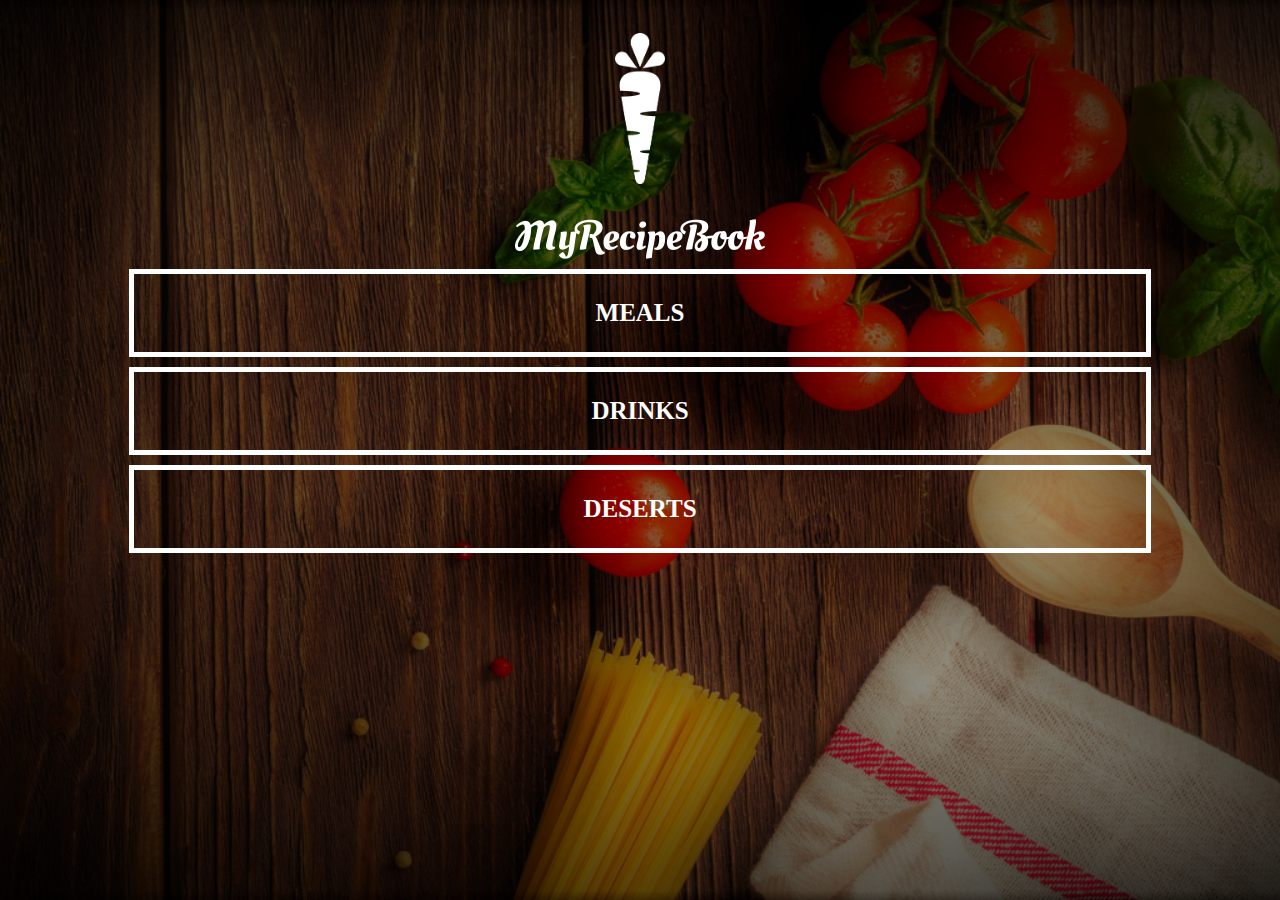
<file: index.html>
<!DOCTYPE html>
<html>
    <head>
        <title>My Recipe Book</title>
        <meta charset="UTF-8">
        <meta name="viewport" content="width=device-width, initial-scale=1.0">
        <link rel="stylesheet" href="style.css">
    </head> 
    <body class="body-home">
        <div id="home">
        
            <img src="images/logo-img.png" id="home-logo-img">
            <img src="images/logo-text.png" id="home-logo-text">

            <div class="home menu"></div>

            <a href="list-recipes.html?category=main" class="home-menu-item">
                <p>Meals</p>
            </a> 
            <a href="list-recipes.html?category=drink" class="home-menu-item">
                <p>Drinks</p>
            </a>
            <a href="list-recipes.html?category=dessert" class="home-menu-item">
                <p>Deserts</p>
            </a>  
            
        </div>
        
        </div>
    </body>
</html>
</file>
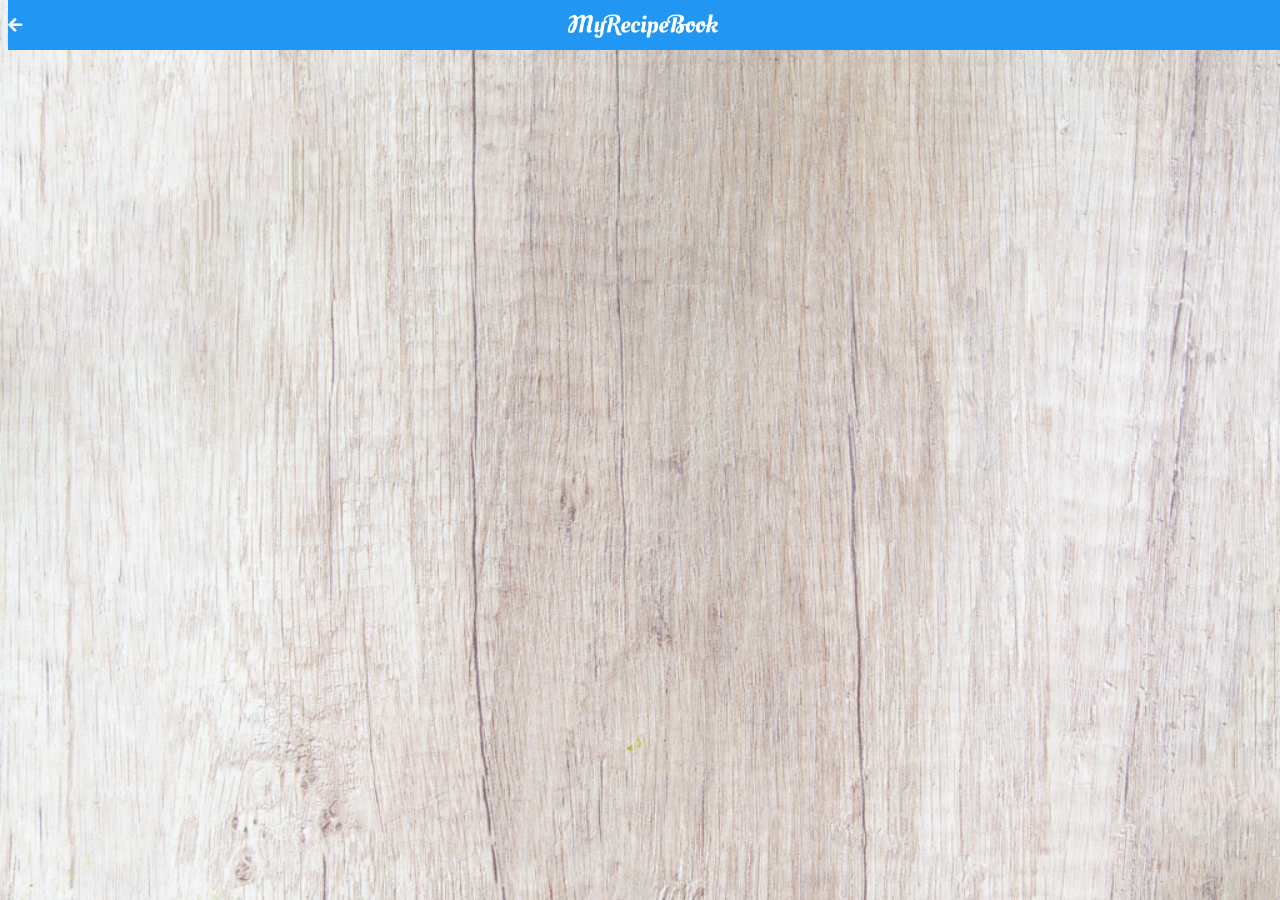
<file: list-recipes.html>
<!DOCTYPE html>
<html>
    <head>
        <title>My Recipe Book</title>
        <meta charset="UTF-8">
        <meta name="viewport" content="width=device-width, initial-scale=1.0">
        <link rel="stylesheet" href="style.css">
        <link rel="stylesheet" href="fontAwesome/css/all.css">
    </head> 
    
    <body class="body-meals" onload="getRecipeList()">
        
        <div class="header">
            <a href="index.html">
                <i class="fas fa-arrow-left"></i>
            </a>
            <img src="images/logo-text.png">
        </div>
        <div id="meals">
            
            <div class="meals-list" id="output">
            
              </div>

        </div>
        <script>
            var category = getCategory();

            function getRecipeList(){
                var rootPath = "https://mysite.itvarsity.org/api/recipe-book/";
                var fullPath = rootPath + "get-recipes/?category=" + category;

                fetch(fullPath)
                .then(function(response){
                    return response.json();
                })
                .then(function(data){
                    var output = "";
                    for(a = 0; a < data.length; a++){
                        output += `
                            <a href="show-recipe.html?id=${data[a].id}">
                                <div class="meals-list-item">
                                    <h1>${data[a].title}<i class="fas fa-chevron-circle-right"></i></h1>
                                    <p>${data[a].description}</p>   
                                </div>    
                            </a>
                        
                        `;
                        
                     } 
                     document.getElementById("output").innerHTML = output;
                })
            }

            function getCategory(){
                var url = window.location.href;
                var pos = url.search("=");
                var category = url.slice(pos + 1);

                return category;
            }

        </script>
    </body>
</html>
</file>
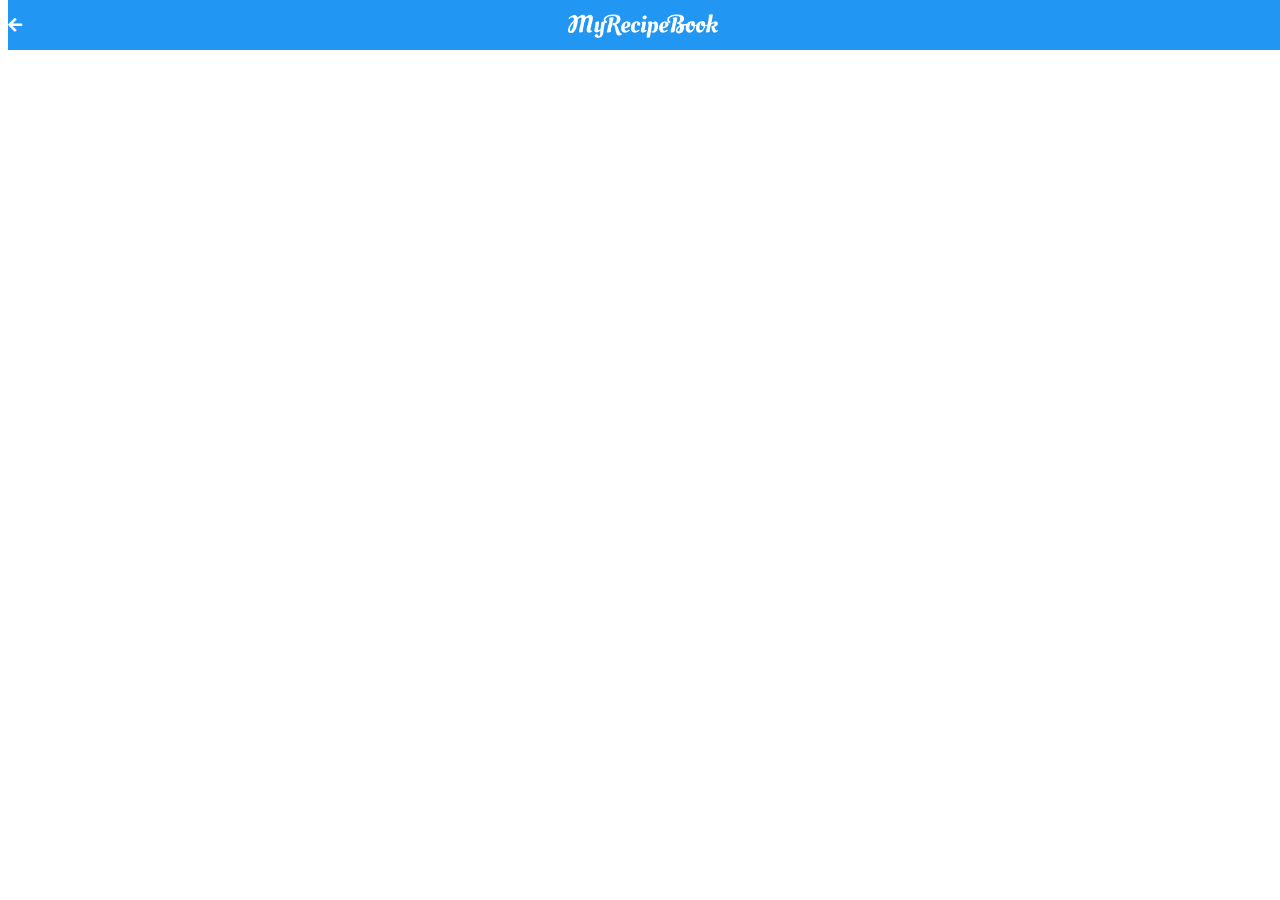
<file: show-recipe.html>
<!DOCTYPE html>
<html>
    <head>
        <title>My Recipe Book</title>
        <meta charset="UTF-8">
        <meta name="viewport" content="width=device-width, initial-scale=1.0">
        <link rel="stylesheet" href="style.css">
        <link rel="stylesheet" href="fontAwesome/css/all.css">
    </head> 
    
    <body class="body-recipes" onload="getRecipe()">
        
        <div class="header">
            <a href="#" id="back-link">
                <i class="fas fa-arrow-left"></i>
            </a>
            <img src="images/logo-text.png">
        </div>
        
        <div id="recipe">
            <div class="recipe-details" id="output">
           
            </div>
        </div>
        <script>
            var id = getId();

            function getRecipe(){
                var rootPath = "https://mysite.itvarsity.org/api/recipe-book/";
                var fullPath = rootPath + "get-recipes/?id=" + id;

                fetch(fullPath)
                    .then(function(response){
                        return response.json();
                    })
                    .then(function(data){

                        document.getElementById("back-link").href = "list-recipes.html?category=" + data[0].category;
                        var output = "";

                        output += `
                            <img src="${rootPath}uploads/${data[0].image}" />
                            <h1>${data[0].title}</h1>
                            <div class="recipe-details-ingredients">
                                <h2>Ingredients</h2>
                                <ul>
                                    ${data[0].ingredients}
                                </ul>   
                            </div>
                            <div class="recipe-details-steps">
                                <h2>Method</h2>
                                <ol>
                                    ${data[0].method}    
                                </ol>
                                </div>
                            `;
                        document.getElementById("output").innerHTML = output;
                    })
            }

            function getId(){
                var url = window.location.href;
                var pos = url.search("=");
                var id = url.slice(pos + 1);

                return id;
            }
        </script>
    </body>
</file>
<file: style.css>
html {
    height: 100%;
}

.body {
    font-family: sans-serif;
    
    margin: 0;
    padding: 0;
    
    height: 100%
}

.body-home{
    background-image: url('images/background-01-port.png');
    background-position: center;
    background-attachment: fixed;
    background-repeat: no-repeat;
    background-size: cover;
}

.body-meals{
    background-image: url('images/background-02-port.png');
    background-position: center;
    background-attachment: fixed;
    background-repeat: no-repeat;
    background-size: cover;
}

/*============ HEADER ============*/

.header {
    background-color: #2196f3;
    
    width: 100%;
    height: 50px;
    top: 0;
    
    position: fixed;
    overflow: hidden;
    
    text-align: center;

}
.header i{
    float: left;
    padding: 17px 0px 0px; 17px;
    color: #Ffffff;
}

.header img{
    width: 150px;
    padding-top: 14px;
    padding-right: 25px;
}

/*============ HOME PAGE ============*/

#home-logo-img {
    width: 50px;
    display: block;
    margin: auto;
    padding: 25px 10px 10px 10px;
    
}

#home-logo-text {
    width: auto;
    display: block;
    margin: auto;
    padding: 25px 10px 10px 10px;
}
/*============ HOME PAGE MENU ============*/

.home-menu-item {
    text-decoration: none;
    text-transform: uppercase;
    
    color: white;
    font-size: 25px;
    font-weight: bold;
    text-align: center;
    border: 5px solid white;
    
    display: block;
    margin: auto;
    margin-bottom: 10px;
    width: 80%;
}

/*============ MEALS PAGE ============*/

#meals{
    padding-top: 50px;
}

/*============ MEALS PAGE MENU ============*/

.meals-list a{
    text-decoration: none;
}

.meals-list-item {
    border: 5px solid #1a1a1a;
    margin: 10px
}
        
.meals-list-item h1 {
    font-weight: bold;
    font-size: 20px;
    color: #1a1a1a;
    padding-left: 10px
}       

.meals-list-item i{
    float: right;
    color: #1a1a1a;
    padding-right:   20px;
    
}
.meals-list-item p {
    font-size: 15px;
    font-style: italic;
    color: #4d4d4d;
     margin-top: -7px;
     padding-left: 10px;       
}         
        
/*============ RECIPE PAGE ============*/        
        
#recipe{
    padding-top: 50px
}     
        
/*============ RECIPE DETAILS ============*/  

.recipe-details img{
    width: 100%;
}

.recipe-details h1{
    font-size:25px;
    text-align: center;
    border: 5px solid #1a1a1a;
    margin: 10px;
    padding: 5px;
}

.recipe-details h2{
    font-size: 20px;
    text-align: left;
    margin: 0;
    margin-left: 10px;
}
        
.recipe-details-info{
    margin-left: 25px;
    margin-right: 25px;
}   

.recipe-details-info p {
    font-size: 13px;
    display: inline-block;
}
        
        
    
.recipe-details-ingredients lebel {
    line-height: 25px;
    margin-left: 10px;
}

.recipe-details-steps{
    padding-top: 20px;
}

.recipe-details ol{
    padding-left: 28px;
}

/*============ RESPONSIVE LAYOUT ============*/

@media only screen and (min-width: 600px) {
    #meals{
        width: 80%;
        margin: auto;
    }
    #recipe{
        width: 80%;
        margin: auto;
    }
}

@media only screen and (min-width:1000px){
     #meals{
        width: 60%;
        margin: auto;
    }
    #recipe{
        width: 60%;
        margin: auto;
    }
}

@media only screen and (min-width:1500px){
     #meals{
        width: 40%;
        margin: auto;
    }
    #recipe{
        width: 40%;
        margin: auto;
    }
}

@media only screen and (min-width:720px) {
    .body-home{
        background-image: url('images/background-01-land.png');
    }
    .body-meals{
        background-image: url('images/background-02-land.png');
    }
}
</file>
